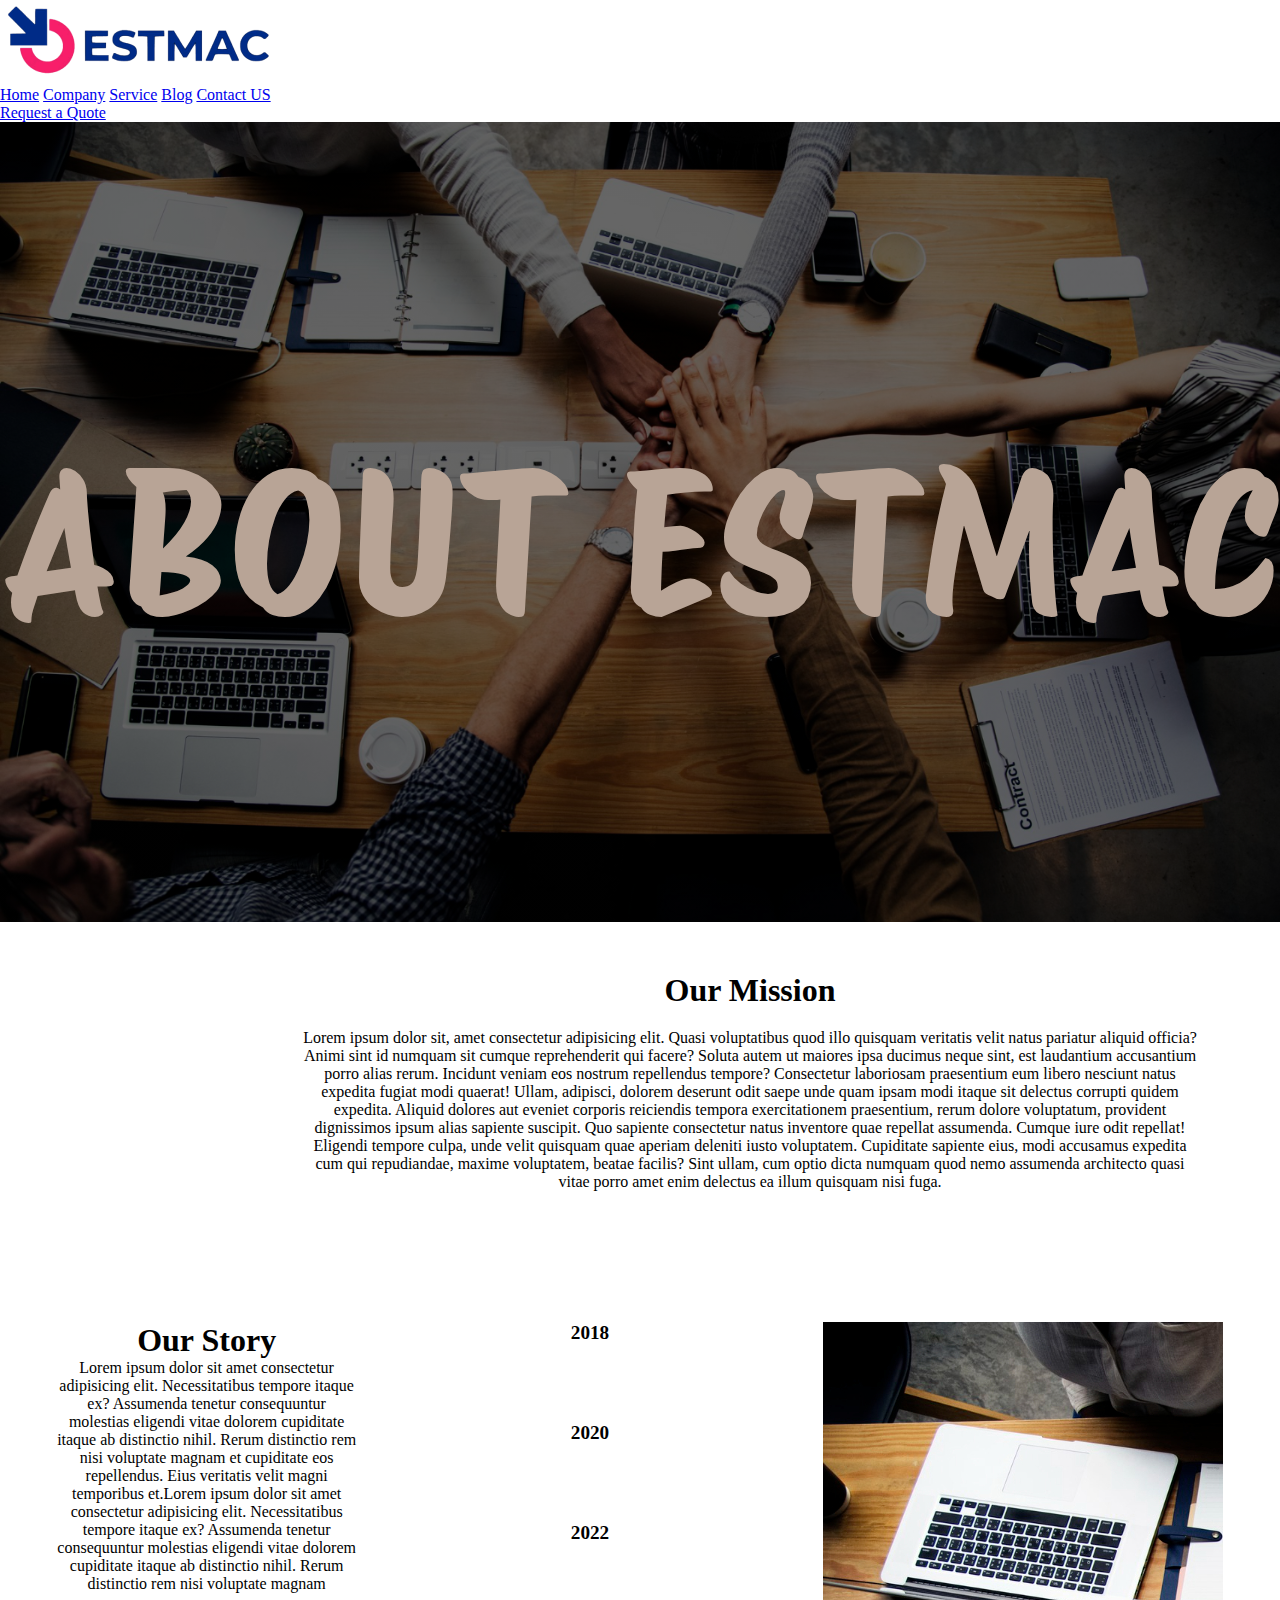
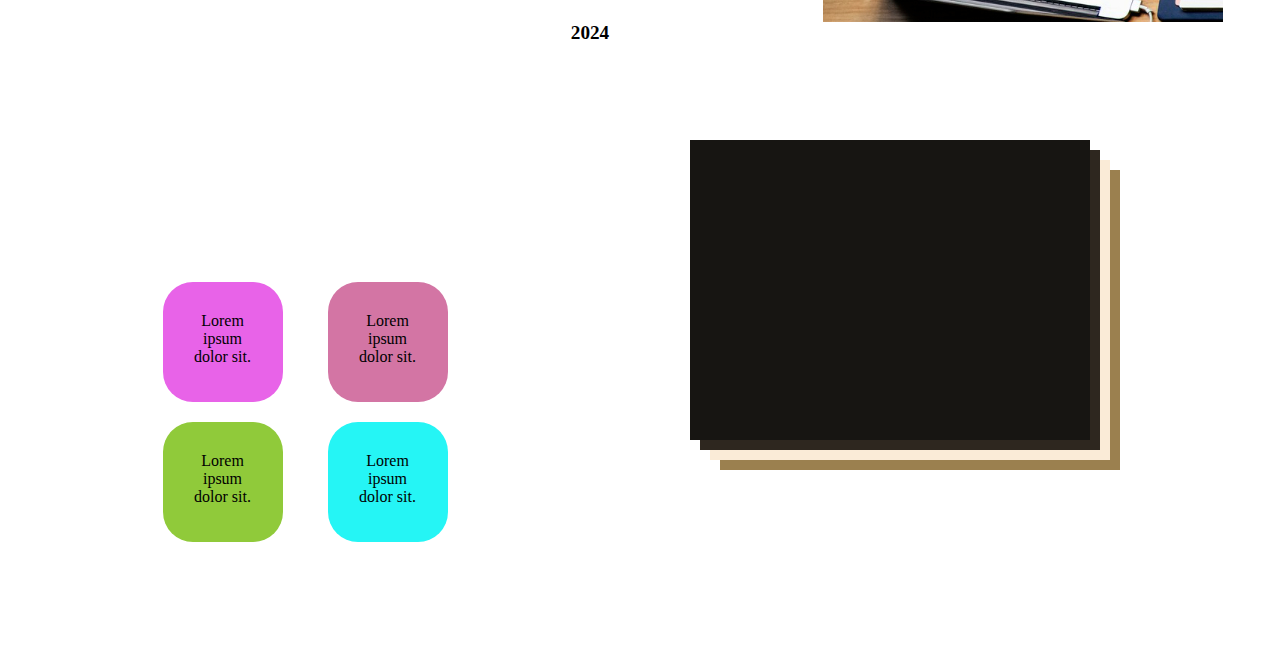
<file: AboutUs.html>
<!DOCTYPE html>
<html lang="en">

<head>
    <meta charset="UTF-8">
    <meta name="viewport" content="width=device-width, initial-scale=1.0">
    <title>Aboutus</title>
    <link rel="preconnect" href="https://fonts.googleapis.com">
    <link rel="preconnect" href="https://fonts.gstatic.com" crossorigin>
    <link href="https://fonts.googleapis.com/css2?family=Ephesis&family=Protest+Riot&display=swap" rel="stylesheet">
    
    <style>
        * {
            margin: 0;
            padding: 0;
            box-sizing: border-box;
        }

        body {
            height: 100vh;
            width: 100vw;
        }

        #image {
            height: 800px;
            width: 100%;
            background: linear-gradient(rgba(0, 0, 0, 0.6), rgba(0, 0, 0, 0.6)), url("./team-business-people-stacking-hands.jpg");
            background-repeat: no-repeat;
            background-position: center;
            background-size: cover;
            color: white;
            font-size: 60px;
            /* font-weight: 300; */
            text-align: center;
            padding-top: 300px;
            font-family: "Ephesis";

        }

        .cn {
            font-family: "Protest Riot", sans-serif;
            font-size: 200px;
            color: #b8a496;
            font-weight: 400;
            font-style: normal;
        }

        #mission {
            height: 300px;
            width: 900px;
            margin-left: 300px;
            margin-top: 50px;
            text-align: center;

        }

        .flex {
            height: 500px;
            width: 100vw;
            /* background-color: black; */
            display: flex;
            justify-content: space-around;
           
        }

        .first {
            margin-top: 50px;
            height: 400px;
            width: 300px;
            text-align: center;
            /* background-color: red; */
        }

        .second {
           
            height: 400px;
            width: 240px;
            /* background-color: yellow; */
        }
        .years{
            height: 80px;
            margin: 20px;
            /* margin-top: -10px; */
            width: 200px;
            border: none;
            text-align: center;
            font-size: larger;
            font-weight: bold;
            padding-top: 30px;
            /* background-color: orange; */
        }
        .years:hover{
            background-color: rgb(218, 218, 230);
            border: 1px solid grey;
            box-shadow: 1px 2px 3px 4px;
            border-radius: 30px;
            
        }

        .third {
            margin-top: 50px;
            height: 300px;
            width: 400px;
            /* background-color: aqua; */
            background-image: url(./team-business-people-stacking-hands.jpg);
        }
        .end{
            height: 500px;
            width: 100%vw;
            /* background-color: orange; */
            display: flex;
            align-items: center;
            justify-content: center;
            justify-content: space-evenly
                }
        .card1{
            height: 400px;
            width: 500px;
            /* background-color: red; */
            display: flex; 
            justify-content: center;
           justify-content: space-around;
            flex-wrap: wrap;
          
        }
       
        .c1{
            
            height: 120px;
            width: 120px;
            background-color: white;
            position: relative;
            border-radius: 30px;
            text-align: center;
            padding: 30px;
        }
        .c11{
            top: 60px;
            left: 100px;
            background-color: rgb(232, 99, 232);
        }
        .c12{
              top: 60px;
              left: 140px;
              background-color: rgb(211, 117, 164);
        }
        .c13{
            top: 200px;
          
            right: 150px;
            background-color: rgb(144, 202, 58);
        }
        .c14{
            top: 200px;
            right: 110px;
            background-color: rgb(37, 245, 245);
        }
        
        .card2{
            height: 400px;
            width: 500px;
            margin-left: 100px;
            /* background-color: yellow; */
        }
        .c2{
            height: 300px;
            width: 400px;
            background-color: aqua;
            position: absolute;
           
            
        }
        .c21{
            top: 1770px;
            right: 160px;

            background-color: rgb(155, 128, 79);
        }
        .c22{
            top: 1760px;
            right: 170px;
            background-color: antiquewhite;
        }
        .c23{
            top: 1750px;
            right: 180px;
            background-color: rgb(46, 39, 31);
        }
        .c24{
            top: 1740px;
            right: 190px;
            background-color: rgb(23, 21, 18);
        }
      
    </style>
</head>

<body>
    <header>
    <nav>
        <div class="logo">
          <img src="./images/logo.png" alt="">
        </div>
        <div class="links">
          <div>
            <a class="lato-light active" href="#">Home</a>
            <a class="lato-light" href="#">Company</a>
            <a class="lato-light" href="#">Service</a>
            <a class="lato-light" href="#">Blog</a>
            <a class="lato-light" href="#">Contact US</a>
          </div>
          <div class="quote-container">
            <a class="lato-black" href="#">Request a Quote</a>
          </div>
        </div>
       
      </nav>
    <!-- Image and text on that image -->
    <div id="image">
        <h1 class="cn">ABOUT ESTMAC</h1>

    </div>
</header>
    <!-- Our Mission and its paragraph -->
    <div id="mission">
        <h1>Our Mission</h1>
        <p style="padding-top: 20px;">Lorem ipsum dolor sit, amet consectetur adipisicing elit. Quasi voluptatibus quod
            illo quisquam veritatis
            velit natus pariatur aliquid officia? Animi sint id numquam sit cumque reprehenderit qui facere? Soluta
            autem ut maiores ipsa ducimus neque sint, est laudantium accusantium porro alias rerum. Incidunt veniam eos
            nostrum repellendus tempore? Consectetur laboriosam praesentium eum libero nesciunt natus expedita fugiat
            modi quaerat! Ullam, adipisci, dolorem deserunt odit saepe unde quam ipsam modi itaque sit delectus corrupti
            quidem expedita. Aliquid dolores aut eveniet corporis reiciendis tempora exercitationem praesentium, rerum
            dolore voluptatum, provident dignissimos ipsum alias sapiente suscipit. Quo sapiente consectetur natus
            inventore quae repellat assumenda. Cumque iure odit repellat! Eligendi tempore culpa, unde velit quisquam
            quae aperiam deleniti iusto voluptatem. Cupiditate sapiente eius, modi accusamus expedita cum qui
            repudiandae, maxime voluptatem, beatae facilis? Sint ullam, cum optio dicta numquam quod nemo assumenda
            architecto quasi vitae porro amet enim delectus ea illum quisquam nisi fuga.</p>
    </div>
    <div class="flex">
        <div class="first">
            <h1>Our Story</h1>
            <p>Lorem ipsum dolor sit amet consectetur adipisicing elit. Necessitatibus tempore itaque ex? Assumenda
                tenetur consequuntur molestias eligendi vitae dolorem cupiditate itaque ab distinctio nihil. Rerum
                distinctio rem nisi voluptate magnam et cupiditate eos repellendus. Eius veritatis velit magni
                temporibus et.Lorem ipsum dolor sit amet consectetur adipisicing elit. Necessitatibus tempore itaque ex? Assumenda
                tenetur consequuntur molestias eligendi vitae dolorem cupiditate itaque ab distinctio nihil. Rerum
                distinctio rem nisi voluptate magnam</p>
        </div>
        <div class="second">
            <div class="years">2018</div>
            <div class="years">2020</div>
            <div class="years">2022</div>
            <div class="years">2024</div>
        </div>
        <div class="third"></div>
    </div>
    <div class="end">
        <div class="card1">
            
            <div class="c1 c11">Lorem ipsum dolor sit.</div>
            <div class="c1 c12">Lorem ipsum dolor sit.</div>
            <div class="c1 c13">Lorem ipsum dolor sit.</div>
            <div class="c1 c14">Lorem ipsum dolor sit.</div>
            <!-- <div class="c1"></div> -->
            <!-- <button>LEARN MORE</button> -->
        
        </div>
        <div class="card2">
            <div class="c2 c21"></div>
            <div class="c2 c22"></div>
            <div class="c2 c23"></div>
            <div class="c2 c24"></div>
        </div>
    </div>

</body>

</html>
</file>
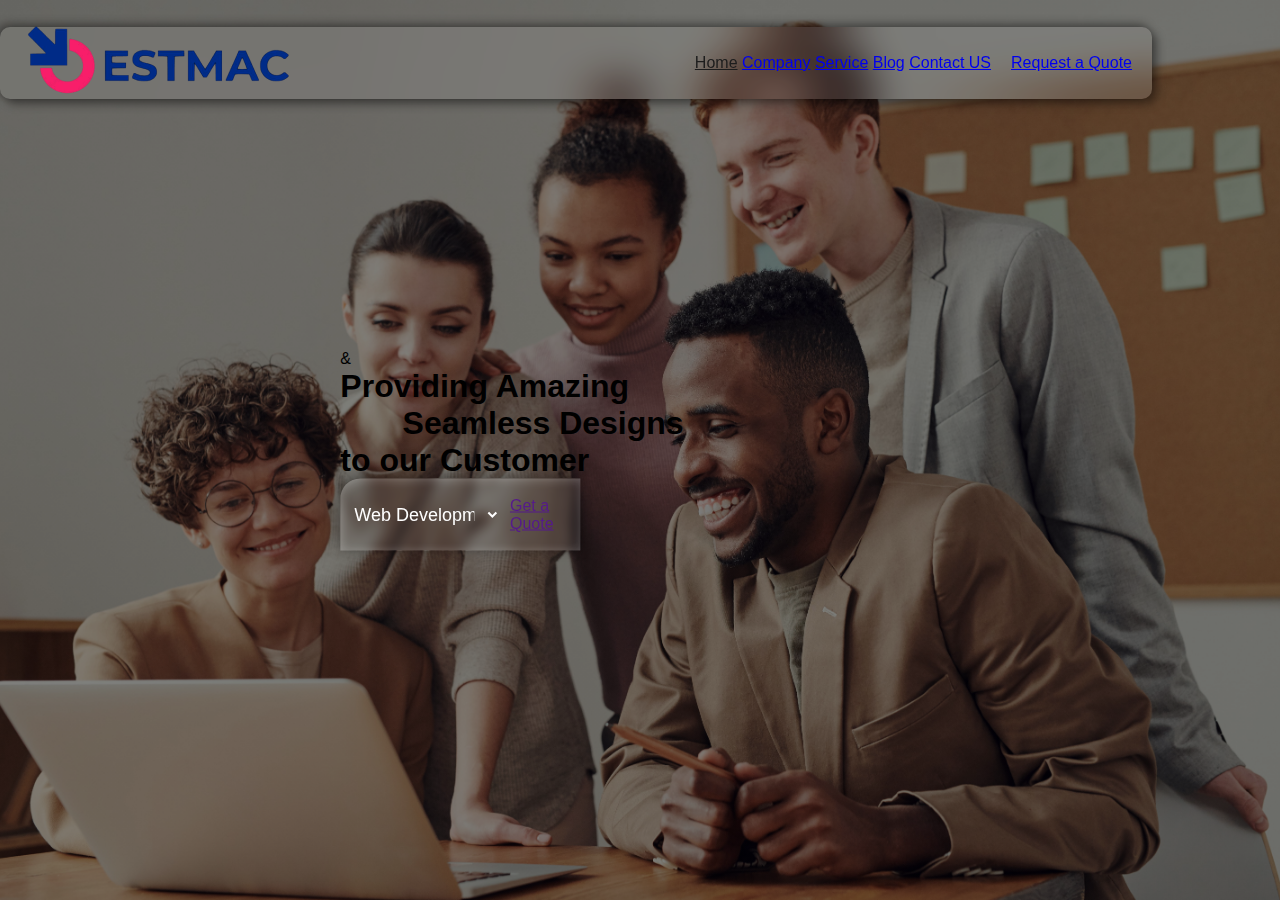
<file: trial.html>
<!DOCTYPE html>
<html>
  <head>
    <meta charset="UTF-8" />
    <meta name="viewport" content="width=device-width, initial-scale=1.0" />
    <!-- <script src="https://cdn.tailwindcss.com"></script> -->
    <link rel="stylesheet" href="style.css">
    <link rel="preconnect" href="https://fonts.googleapis.com">
    <link rel="preconnect" href="https://fonts.gstatic.com" crossorigin>
    <link href="https://fonts.googleapis.com/css2?family=Lato:ital,wght@0,100;0,300;0,400;0,700;0,900;1,100;1,300;1,400;1,700;1,900&display=swap" rel="stylesheet">
  </head>
  <body>
    <header>
        <nav>
          <div class="logo">
            <img src="./images/logo.png" alt="">
          </div>
          <div class="links">
            <div>
              <a class="lato-light active" href="#">Home</a>
              <a class="lato-light" href="#">Company</a>
              <a class="lato-light" href="#">Service</a>
              <a class="lato-light" href="#">Blog</a>
              <a class="lato-light" href="#">Contact US</a>
            </div>
            <div class="quote-container">
              <a class="lato-black" href="#">Request a Quote</a>
            </div>
          </div>
         
        </nav>
        <main>
          <div class="slider">
            <div class="slide">
              <div class="left">
                <span class="and-sign">&</span>
                <h1><span class="lato-thin-italic">Providing </span> <span class="lato-bold-italic"> Amazing </span> <br>   <span class="lato-black">&nbsp;&nbsp;&nbsp;&nbsp;&nbsp;&nbsp;     </span> <span class="lato-bold-italic">Seamless </span> <span class="lato-black"> Designs </span> <br><span class="lato-thin-italic">to our </span> <span class="lato-black">Customer</span></h1>
                <div class="select-container">
                  <select name="" id="">
                    <option class="option" value="">Web Development</option>
                    <option value="">App Development</option>
                    <option value="">Wordpress Development</option>
                  </select>
                  <a href="">Get a Quote</a>
                </div>
              </div>
              <div class="right"></div>
            </div>
          </div>
        </main>
    </header>
    <!-- 
  <footer class="text-gray-600 body-font">
    <div class="container px-5 py-24 mx-auto">
      <div class="flex flex-wrap md:text-left text-center order-first">
        <div class="lg:w-1/4 md:w-1/2 w-full px-4">
          <h2 class="title-font font-medium text-gray-900 tracking-widest text-sm mb-3">CATEGORIES</h2>
          <nav class="list-none mb-10">
            <li>
              <a class="text-gray-600 hover:text-gray-800">First Link</a>
            </li>
            <li>
              <a class="text-gray-600 hover:text-gray-800">Second Link</a>
            </li>
            <li>
              <a class="text-gray-600 hover:text-gray-800">Third Link</a>
            </li>
            <li>
              <a class="text-gray-600 hover:text-gray-800">Fourth Link</a>
            </li>
          </nav>
        </div>
        <div class="lg:w-1/4 md:w-1/2 w-full px-4">
          <h2 class="title-font font-medium text-gray-900 tracking-widest text-sm mb-3">CATEGORIES</h2>
          <nav class="list-none mb-10">
            <li>
              <a class="text-gray-600 hover:text-gray-800">First Link</a>
            </li>
            <li>
              <a class="text-gray-600 hover:text-gray-800">Second Link</a>
            </li>
            <li>
              <a class="text-gray-600 hover:text-gray-800">Third Link</a>
            </li>
            <li>
              <a class="text-gray-600 hover:text-gray-800">Fourth Link</a>
            </li>
          </nav>
        </div>
        <div class="lg:w-1/4 md:w-1/2 w-full px-4">
          <h2 class="title-font font-medium text-gray-900 tracking-widest text-sm mb-3">CATEGORIES</h2>
          <nav class="list-none mb-10">
            <li>
              <a class="text-gray-600 hover:text-gray-800">First Link</a>
            </li>
            <li>
              <a class="text-gray-600 hover:text-gray-800">Second Link</a>
            </li>
            <li>
              <a class="text-gray-600 hover:text-gray-800">Third Link</a>
            </li>
            <li>
              <a class="text-gray-600 hover:text-gray-800">Fourth Link</a>
            </li>
          </nav>
        </div>
        <div class="lg:w-1/4 md:w-1/2 w-full px-4">
          <h2 class="title-font font-medium text-gray-900 tracking-widest text-sm mb-3">SUBSCRIBE</h2>
          <div class="flex xl:flex-nowrap md:flex-nowrap lg:flex-wrap flex-wrap justify-center items-end md:justify-start">
            <div class="relative w-40 sm:w-auto xl:mr-4 lg:mr-0 sm:mr-4 mr-2">
              <label for="footer-field" class="leading-7 text-sm text-gray-600">Placeholder</label>
              <input type="text" id="footer-field" name="footer-field" class="w-full bg-gray-100 bg-opacity-50 rounded border border-gray-300 focus:bg-transparent focus:ring-2 focus:ring-indigo-200 focus:border-indigo-500 text-base outline-none text-gray-700 py-1 px-3 leading-8 transition-colors duration-200 ease-in-out">
            </div>
            <button class="lg:mt-2 xl:mt-0 flex-shrink-0 inline-flex text-white bg-indigo-500 border-0 py-2 px-6 focus:outline-none hover:bg-indigo-600 rounded">Button</button>
          </div>
          <p class="text-gray-500 text-sm mt-2 md:text-left text-center">Bitters chicharrones fanny pack
            <br class="lg:block hidden">waistcoat green juice
          </p>
        </div>
      </div>
    </div>
    <div class="bg-gray-100">
      <div class="container px-5 py-6 mx-auto flex items-center sm:flex-row flex-col">
        <a class="flex title-font font-medium items-center md:justify-start justify-center text-gray-900">
          <svg xmlns="http://www.w3.org/2000/svg" fill="none" stroke="currentColor" stroke-linecap="round" stroke-linejoin="round" stroke-width="2" class="w-10 h-10 text-white p-2 bg-indigo-500 rounded-full" viewBox="0 0 24 24">
            <path d="M12 2L2 7l10 5 10-5-10-5zM2 17l10 5 10-5M2 12l10 5 10-5"></path>
          </svg>
          <span class="ml-3 text-xl">Tailblocks</span>
        </a>
        <p class="text-sm text-gray-500 sm:ml-6 sm:mt-0 mt-4">© 2020 Tailblocks —
          <a href="https://twitter.com/knyttneve" rel="noopener noreferrer" class="text-gray-600 ml-1" target="_blank">@knyttneve</a>
        </p>
        <span class="inline-flex sm:ml-auto sm:mt-0 mt-4 justify-center sm:justify-start">
          <a class="text-gray-500">
            <svg fill="currentColor" stroke-linecap="round" stroke-linejoin="round" stroke-width="2" class="w-5 h-5" viewBox="0 0 24 24">
              <path d="M18 2h-3a5 5 0 00-5 5v3H7v4h3v8h4v-8h3l1-4h-4V7a1 1 0 011-1h3z"></path>
            </svg>
          </a>
          <a class="ml-3 text-gray-500">
            <svg fill="currentColor" stroke-linecap="round" stroke-linejoin="round" stroke-width="2" class="w-5 h-5" viewBox="0 0 24 24">
              <path d="M23 3a10.9 10.9 0 01-3.14 1.53 4.48 4.48 0 00-7.86 3v1A10.66 10.66 0 013 4s-4 9 5 13a11.64 11.64 0 01-7 2c9 5 20 0 20-11.5a4.5 4.5 0 00-.08-.83A7.72 7.72 0 0023 3z"></path>
            </svg>
          </a>
          <a class="ml-3 text-gray-500">
            <svg fill="none" stroke="currentColor" stroke-linecap="round" stroke-linejoin="round" stroke-width="2" class="w-5 h-5" viewBox="0 0 24 24">
              <rect width="20" height="20" x="2" y="2" rx="5" ry="5"></rect>
              <path d="M16 11.37A4 4 0 1112.63 8 4 4 0 0116 11.37zm1.5-4.87h.01"></path>
            </svg>
          </a>
          <a class="ml-3 text-gray-500">
            <svg fill="currentColor" stroke="currentColor" stroke-linecap="round" stroke-linejoin="round" stroke-width="0" class="w-5 h-5" viewBox="0 0 24 24">
              <path stroke="none" d="M16 8a6 6 0 016 6v7h-4v-7a2 2 0 00-2-2 2 2 0 00-2 2v7h-4v-7a6 6 0 016-6zM2 9h4v12H2z"></path>
              <circle cx="4" cy="4" r="2" stroke="none"></circle>
            </svg>
          </a>
        </span>
      </div>
    </div>
  </footer> -->
  </body>
</html>
</file>
<file: style.css>
*{
    margin: 0;
    padding: 0; 
    box-sizing: border-box;
    font-family: "Poppins", sans-serif;
}

.container{
    
    max-width: 80%;
    margin: auto;
}

body{
    width: 100%;
    height: 100vh;
    /* HIDING HORIZONTAL SCCROLL */
    overflow-x: hidden;
    overflow-y: scroll;

}

header{
    background-image:linear-gradient(rgba(0,0,0,0.5),rgba(0,0,0,0.5)),url('./Assets/hero_bg.jpg');
    background-position: top center;
    background-size: cover;
    max-width: 100%;
    height: 100vh;
    padding-top: 20px;
    /* box-shadow: 0px 0px 80px #3022f187 ; */
    /* border-bottom: 10px solid #3022f1a1 ; */
    position: relative;
}
.hero{

    height: 100%;
    display: flex;
    justify-content: center;
    
}
nav{
    z-index: 9999;
    width: 90%;
    position: sticky;
    top: 3%;
    height: 8vh;
    padding: 10px 20px;
    background-color: #d9d9d91e;
    display: flex;
    align-items: center;
    justify-content: space-between;
    border-radius: 10px;
    backdrop-filter: blur(20px);
    box-shadow: 5px 5px 10px rgba(0,0,0,0.4), -3px -3px 10px rgba(0,0,0,0.4);
}

.logo{
    width: 40%;
}

.right-nav{
display: flex;
align-items: center;
justify-content: space-between;
gap: 20px;
margin-right: 20px;
}

.links{
    display: flex;
    align-items: center;
    justify-content: center;
    gap: 20px;
    list-style-type: none;
    
}

.links li a{
    /* font-size: 20px; */
    font-style: italic;
    text-decoration: none;
    color: white;
    transition: all .5s ease;

    &:hover{
        color: #1d1d1d ;
    }   
}

.active{
    color: #1d1d1d;

}

.cta_btn{
    color: #1d1d1d;
    font-weight: 500;
    text-decoration: none;
    background-color: #ffffff1a;
    /* backdrop-filter: blur(20px); */
    padding: 10px 20px;
    border-top-left-radius:18px ;
    border-bottom-right-radius:18px;
    box-shadow:  2px 2px 20px rgba(0,0,0,0.2),  -2px -2px 20px rgba(0,0,0,0.2),inset 2px 2px 20px rgba(255, 255, 255, 0.203), inset -2px -2px 20px rgba(255, 255, 255, 0.135);
    transition: all .5s ease;
&:hover{
    border-top-left-radius:0 ;
    border-bottom-left-radius:18px ;
    background-color: #d9d9d9bf;
    
}
}

main{
    position: absolute;
    top: 50%;
    left: 40%;
    transform: translate(-50%,-50%);
}

.select-container{
    background-color: rgba(255, 255, 255, 0.068);
    border-top-left-radius: 20px;
    backdrop-filter: blur(6px);
    display: flex;
    align-items: center;
    justify-content: space-between;
    width: 70%;
    height: 8vh;
    overflow: hidden;
    box-shadow:  2px 2px 10px rgba(0, 0, 0, 0.127), -2px -2px 10px rgba(0, 0, 0, 0.2), inset 2px 2px 10px rgba(255, 255, 255, 0.2), inset -2px -2px 10px rgba(255, 255, 255, 0.068);
}

select{
    height: 100%;
    width: 80%;
    background: transparent;
    border: none;
    outline: none;
    color: white;
    margin-right: 10px;
    font-size: 18px;
    padding: 10px;
}

option{
    color: #1d1d1d;
    background-color: rgba(255, 255, 255, 0.068);
    backdrop-filter: blur(10px);
  
    
}
option:hover{
    background-color: red;
}

.cta_btn_hero{
    width: 20%;
    height: 100%;
    display: flex;
    align-items: center;
    justify-content: center;
    color: white;
    font-weight: 400;
    font-size: 18px;
    text-decoration: none;
    background-color: #4D43EA;
    &:hover{
    background-color: #2d20e9b2;

    }
}

.features{
    max-width: 70%;
    margin: auto;
    display: flex;
    margin-top: 0px;
    justify-content: space-between;
    align-items: center;
    margin-bottom: 20px;
    position: relative;
}

.btn{
    padding: 8px 10px;
    background-color: #4D43EA;
    color: white;
    font-size: 15px;
    font-weight: 500;
    letter-spacing: 0.5px;
    width: 40%;
    border: none;
    box-shadow: 1px 1px 10px rgba(0,0,0,0.5);
    &:hover{
        background-color: #3022f1f7;
    }
    
}

.features .left{
    display: flex;
flex-direction: column;
gap: 20px;

}

.features .left h1{
    font-size: 38px;
}

.features .left p{
    font-size: 20px;
}

/* .Contact-div{
    width: 100%;
    display: flex;
    align-items: center;
    justify-content: center;
    gap: 40px;
} */
.map iframe{
    display: flex;
    align-items: center;
    justify-content: center;
    flex-direction: column;
    border-radius:20px ;
    position: absolute;
    left:68%;
    top:11%;
    box-shadow: -10px 0 30px  #3022f171;
    transition: all .5s ease;
    &:hover{
    animation: up 1s ease-in-out .1s infinite ;
    transform: translateY(5px);

    }
}

@keyframes up {
    0%{
    transform: translateY(0px);
    box-shadow: -5px -5px 30px  #3022f171;


    }
    50%{
    transform: translateY(5px);
    box-shadow: -5px 5px 30px  #3022f171;
    }
    100%{
    
    box-shadow: -5px -5px 30px  #3022f171;
        transform: translateY(0px);

    }
}

.contacts{
    display: flex;
    align-items: center;
    justify-content: center;
    
}

.contact-form{
    /* width: 50%;
display: flex;
justify-content: center;
flex-direction: column;
background-color: #4e43ea3a;
padding: 10px 20px;
border-radius: 15px;
box-shadow: 5px 5px 20px #4e43ea58;
color: #4D43EA;
backdrop-filter: blur(10px); */

}
</file>
